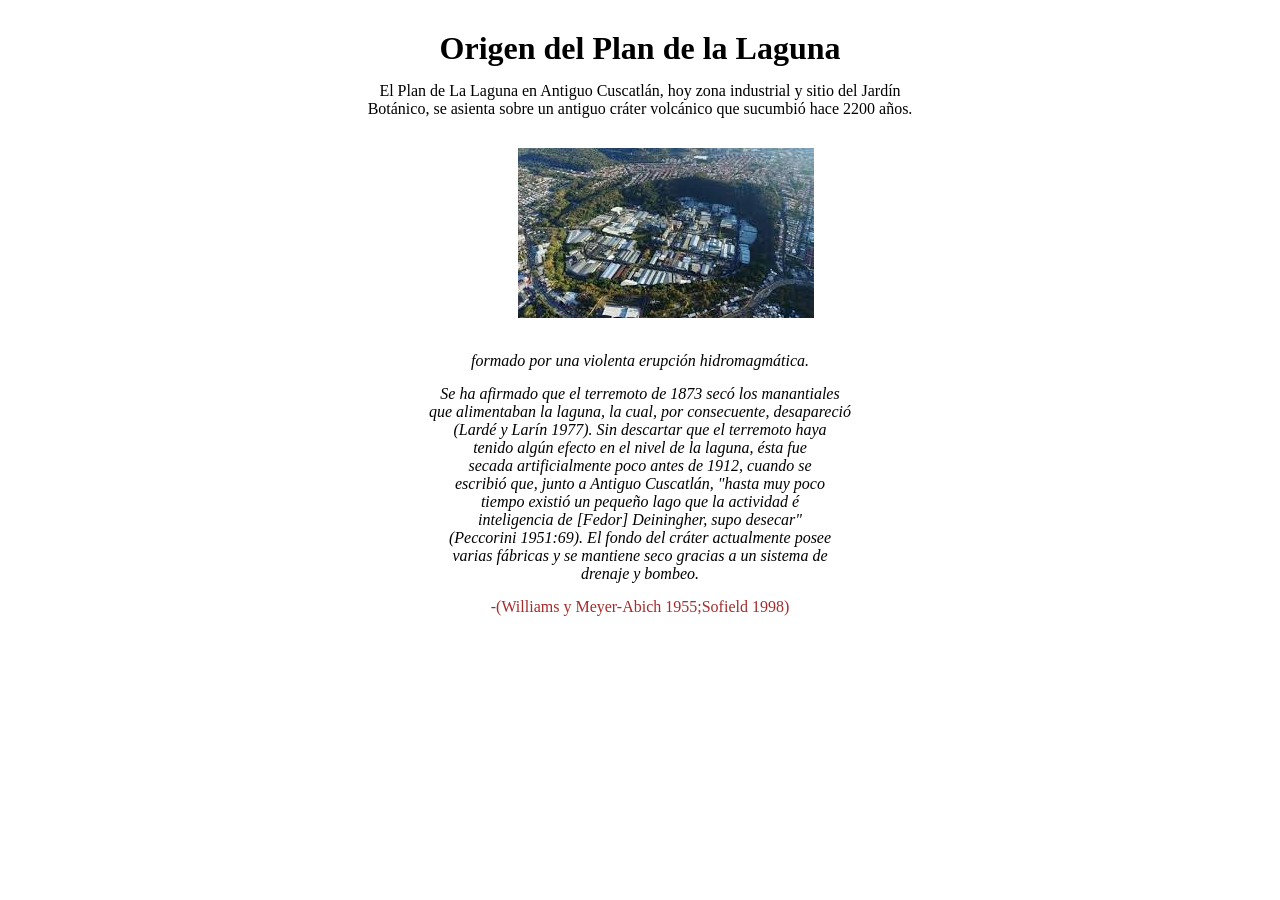
<file: practica 2 CCS/index.html>
<!DOCTYPE html>
<html lang="en">
<head>
    <meta charset="UTF-8">
    <meta name="viewport" content="width=device-width, initial-scale=1.0">
    <title>Plan de La Laguna</title>
    <link rel="stylesheet" href="CSS/style.CSS">
</head>
<body>
    <h1>Origen del Plan de la Laguna</h1>

    <p>
        El Plan de La Laguna en Antiguo Cuscatlán, 
        hoy zona industrial y sitio del Jardín <br>  
        Botánico, se asienta sobre un antiguo 
        cráter volcánico que sucumbió hace 2200 años. <br>
    </p>

    <img src="img/plan.jpg" alt="imagen aérea del plan de la laguna">

    <p class="cita"
        El Plan de La Laguna es considerado como un cráter explosivo <br>
        formado por una violenta erupción hidromagmática.<br>
    </p>

    <p class="cita">
        Se ha afirmado que el terremoto de 1873 secó los manantiales <br>
        que alimentaban la laguna, la cual, por consecuente, desapareció <br>
        (Lardé y Larín 1977). Sin descartar que el terremoto haya <br> 
        tenido algún efecto en el nivel de la laguna, ésta fue <br>
        secada artificialmente poco antes de 1912, cuando se <br>
        escribió que, junto a Antiguo Cuscatlán, "hasta muy poco <br> 
        tiempo existió un pequeño lago que la actividad é <br>
        inteligencia de [Fedor] Deiningher, supo desecar" <br>
        (Peccorini 1951:69). El fondo del cráter actualmente posee <br>
        varias fábricas y se mantiene seco gracias a un sistema de <br>
        drenaje y bombeo. 
    </p>

    <p id= "autor">-(Williams y Meyer-Abich 1955;Sofield 1998)</p>
   
</body>
</html>
</file>
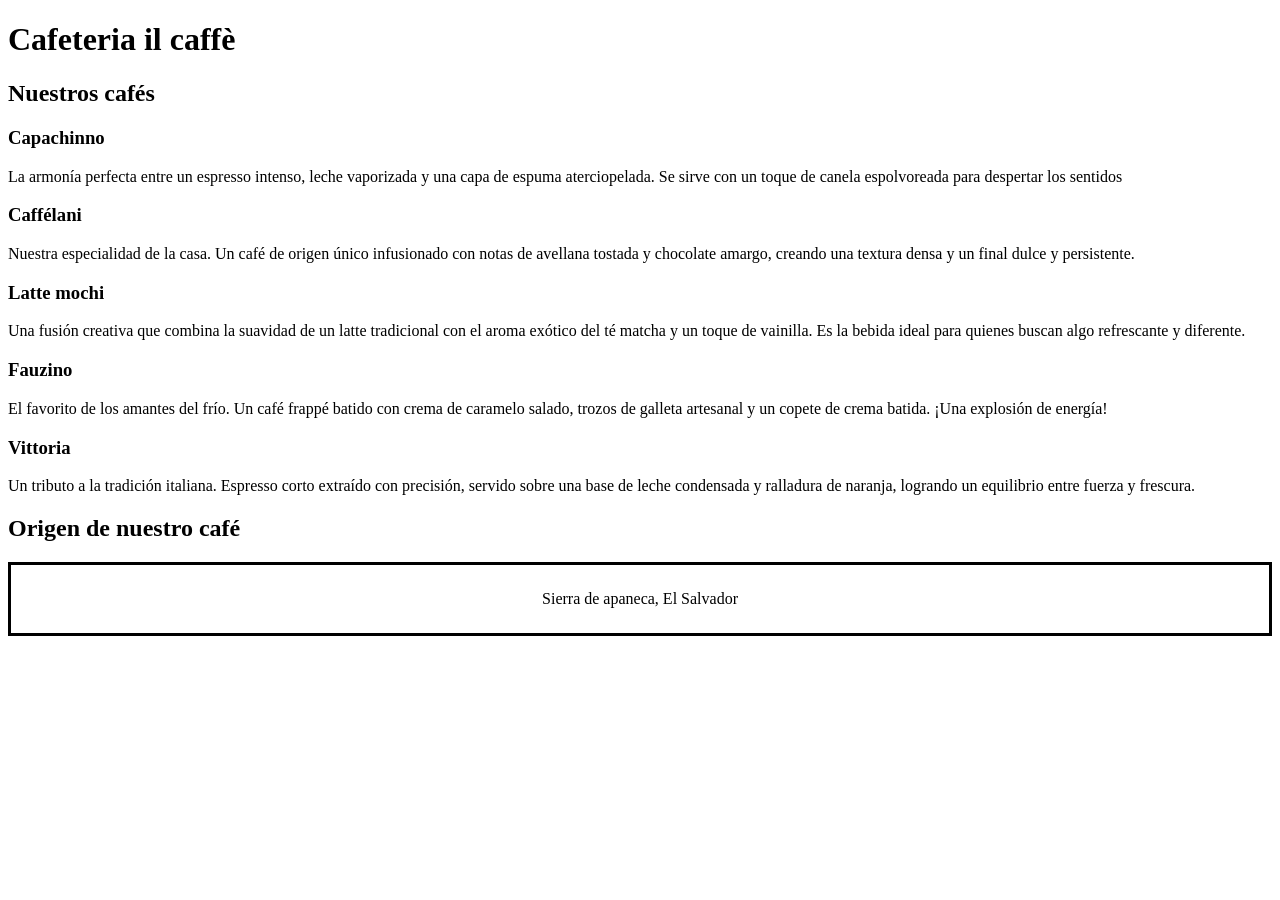
<file: Practica 4/index.html>
<!DOCTYPE html>
<html lang="en">
<head>
    <meta charset="UTF-8">
    <meta name="viewport" content="width=device-width, initial-scale=1.0">
    <title>Tipografía</title>
    </head>
<body>
    <h1>Cafeteria il caffè</h1>
    <h2>Nuestros cafés</h2>

    <h3>Capachinno</h3>
    <p>La armonía perfecta entre un espresso intenso, leche vaporizada y una capa de espuma aterciopelada. Se sirve con un toque de canela espolvoreada para despertar los sentidos </p>

    <h3>Caffélani</h3>
    <p>Nuestra especialidad de la casa. Un café de origen único infusionado con notas de avellana tostada y chocolate amargo, creando una textura densa y un final dulce y persistente. </p>
    
    <h3>Latte mochi</h3>
    <p>Una fusión creativa que combina la suavidad de un latte tradicional con el aroma exótico del té matcha y un toque de vainilla. Es la bebida ideal para quienes buscan algo refrescante y diferente. </p>

    <h3>Fauzino</h3>
    <p>El favorito de los amantes del frío. Un café frappé batido con crema de caramelo salado, trozos de galleta artesanal y un copete de crema batida. ¡Una explosión de energía! </p>

    <h3>Vittoria</h3>
    <p>Un tributo a la tradición italiana. Espresso corto extraído con precisión, servido sobre una base de leche condensada y ralladura de naranja, logrando un equilibrio entre fuerza y frescura. </p>

    <div >
    <h2>Origen de nuestro café</h2>
    <p style="border: 3px black; border-style: solid; padding: 25px; text-align: center;">Sierra de apaneca, El Salvador</p>
    </div>
</body>
</html>
</file>
<file: practica 2 CCS/CSS/style.CSS>
*{

    margin:15px   
}

p{

    font-size: 1,5rem;
}

h1,p {
    text-align: center;
}

img{
    margin-left: 40%;
}

.cita{
    font-style: italic;
}

#autor{
    color: brown;
}
</file>
